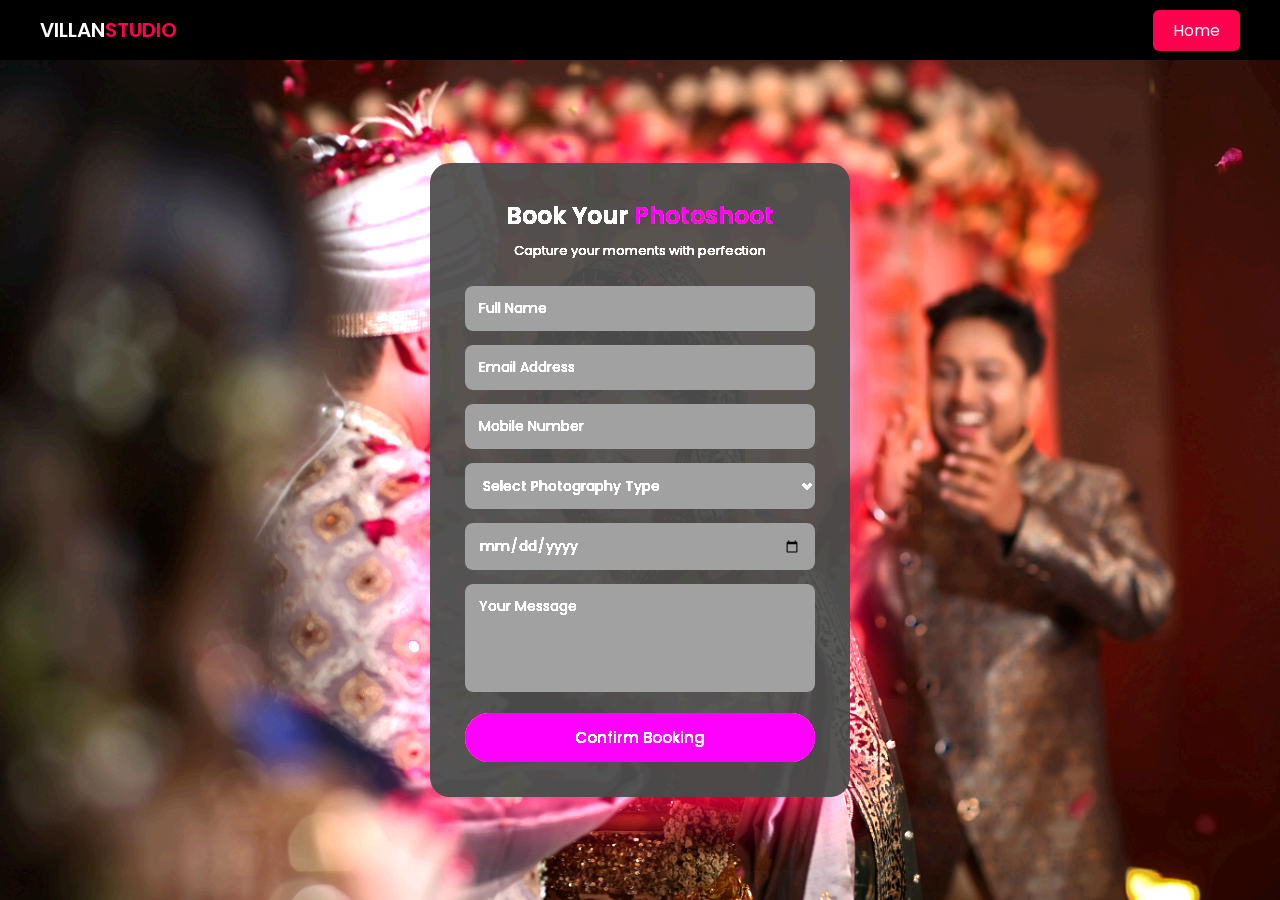
<file: booking.html>
<!DOCTYPE html>
<html lang="en">
<head>
<meta charset="UTF-8">
<title>Villan Studio | Booking</title>
<meta name="viewport" content="width=device-width, initial-scale=1.0">

<link href="https://fonts.googleapis.com/css2?family=Poppins:wght@300;400;600&display=swap" rel="stylesheet">
<link rel="stylesheet" href="css/booking.css">
</head>

<body>

<header class="topbar">
  <div class="logo">VILLAN<span>STUDIO</span></div>

  <!-- HOME ICON -->
  <a href="index.html" class="home-btn">Home</a>
</header>

<section class="booking-section">
  <div class="overlay"></div>

  <div class="booking-card">
    <h2>Book Your <span>Photoshoot</span></h2>
    <p class="subtitle">Capture your moments with perfection</p>

    <form>
      <input type="text" placeholder="Full Name" required>
      <input type="email" placeholder="Email Address" required>
      <input type="tel" placeholder="Mobile Number" required>

      <select required>
        <option value="">Select Photography Type</option>
        <option>Wedding</option>
        <option>Pre-Wedding</option>
        <option>Portrait</option>
        <option>Fashion</option>
        <option>Product</option>
      </select>

      <input type="date" required>
      <textarea rows="4" placeholder="Your Message"></textarea>

      <button type="submit">Confirm Booking</button>
    </form>
  </div>
</section>

</body>
</html>
</file>
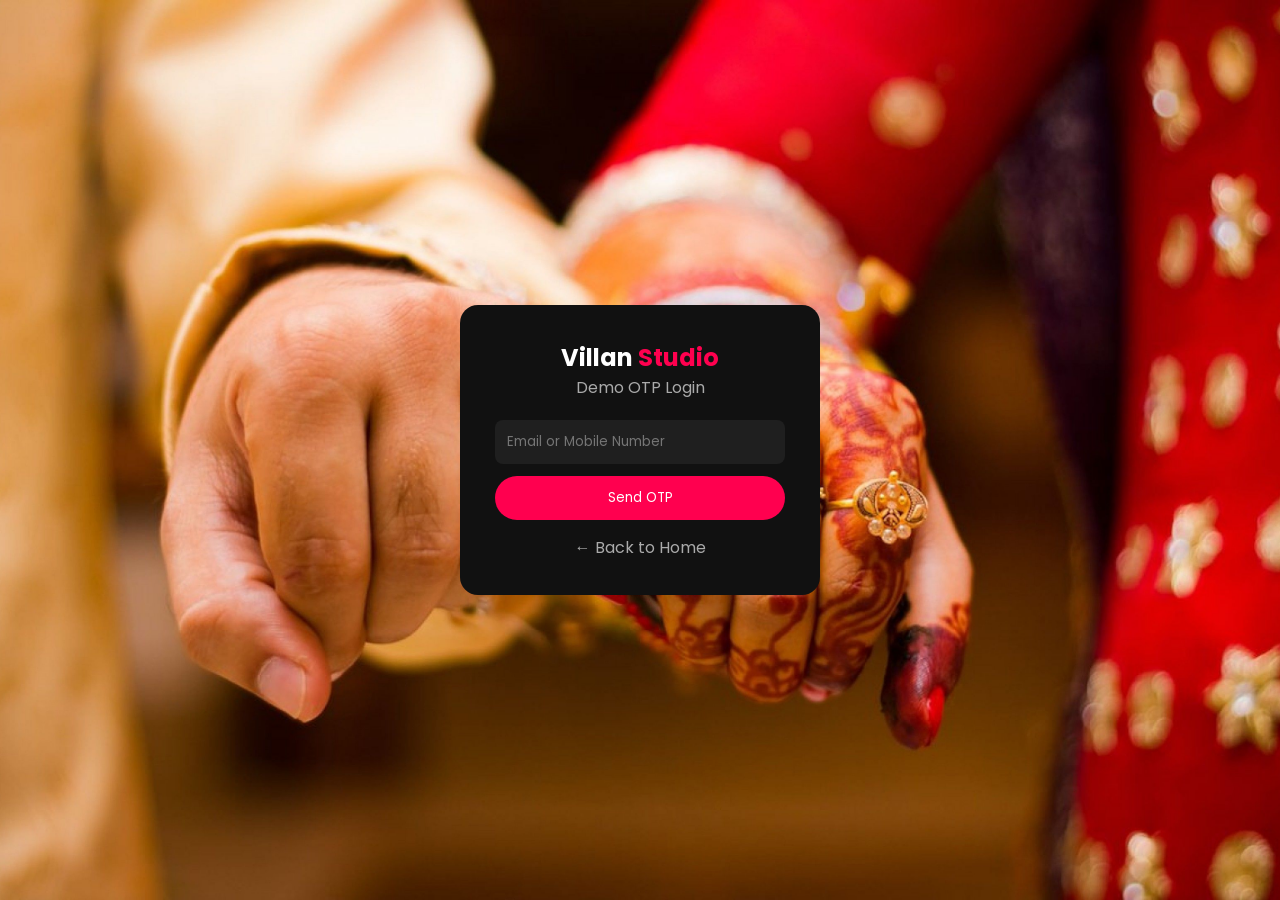
<file: login.html>
<!DOCTYPE html>
<html lang="en">
<head>
<meta charset="UTF-8">
<title>Villan Studio | Login</title>
<meta name="viewport" content="width=device-width, initial-scale=1.0">

<link href="https://fonts.googleapis.com/css2?family=Poppins&display=swap" rel="stylesheet">
<link rel="stylesheet" href="css/login.css">
</head>

<body>

<div class="login-bg">
  <div class="overlay"></div>

  <div class="login-box">
    <h2>Villan <span>Studio</span></h2>
    <p>Demo OTP Login</p>

    <input type="text" id="userInput" placeholder="Email or Mobile Number">

    <button onclick="sendOTP()">Send OTP</button>

    <div id="otpBox" style="display:none;">
      <input type="text" id="otpInput" placeholder="Enter OTP">
      <button onclick="verifyOTP()">Verify & Login</button>
    </div>

    <a href="index.html" class="back">← Back to Home</a>
  </div>
</div>

<!-- SUCCESS -->
<div class="success-modal" id="successModal">
  <div class="success-box">
    <div class="checkmark">✓</div>
    <h3>Login Successful</h3>
    <p>Redirecting...</p>
  </div>
</div>

<script>
let generatedOTP = null;

const mobileRegex = /^[6-9]\d{9}$/;
const emailRegex  = /^[^\s@]+@[^\s@]+\.[^\s@]+$/;

function sendOTP(){
  const user = document.getElementById("userInput").value.trim();

  if(user === ""){
    alert("Enter Email or Mobile");
    return;
  }

  if(!mobileRegex.test(user) && !emailRegex.test(user)){
    alert("Enter valid 10-digit mobile or valid email");
    return;
  }

  generatedOTP = Math.floor(1000 + Math.random()*9000);
  alert("DEMO OTP: " + generatedOTP);

  document.getElementById("otpBox").style.display = "block";
}

function verifyOTP(){
  const otp = document.getElementById("otpInput").value.trim();

  if(otp === generatedOTP?.toString()){
    document.getElementById("successModal").style.display = "flex";
    setTimeout(()=>location.href="booking.html",2000);
  }else{
    alert("Invalid OTP");
  }
}
</script>

</body>
</html>
</file>
<file: css/booking.css>
*{
  margin:0;
  padding:0;
  box-sizing:border-box;
  font-family:'Poppins',sans-serif;
}

body{
  background:#000;
  color:#fff;
}

/* ===== TOP BAR ===== */
.topbar{
  height:60px;
  padding:0 40px;
  display:flex;
  align-items:center;
  justify-content:space-between;
  background:#000;
  position:relative;
  z-index:5;
}

.logo{
  font-size:20px;
  font-weight:600;
}

.logo span{
  color:#ff004f;
}

/* HOME BUTTON (LOGIN STYLE) */
.home-btn{
  background:#ff004f;
  color:#fff;
  padding:8px 20px;
  border-radius:6px;
  text-decoration:none;
}

.home-btn:hover{
  background:#e60045;
  transform:translateY(-2px);
}

/* ===== BACKGROUND ===== */
.booking-section{
  height:calc(100vh - 60px);
  display:flex;
  justify-content:center;
  align-items:center;
  background:url("../image/booking-bg.jpg") center/cover no-repeat;
  position:relative;  
  filter: brightness(5.2);
}
/* DARK OVERLAY */
.overlay{
  position:absolute;
  inset:0;
  background:rgba(0,0,0,0.75);
}

/* ===== BOOKING CARD ===== */
.booking-card{
  width:420px;
  background:rgba(15,15,15,0.95);
  padding:35px;
  border-radius:20px;
  box-shadow:0 0 70px rgba(255,0,79,0.25);
  position:relative;
  z-index:2;
  animation:fadeUp 0.8s ease;
}

@keyframes fadeUp{
  from{opacity:0;transform:translateY(40px)}
  to{opacity:1;transform:translateY(0)}
}

.booking-card h2{
  text-align:center;
  font-weight:600;
  margin-bottom:8px;
}

.booking-card h2 span{
  color:#ff004f;
}

.subtitle{
  text-align:center;
  font-size:13px;
  color:#aaa;
  margin-bottom:25px;
}

/* ===== FORM ===== */
form input,
form select,
form textarea{
  width:100%;
  margin-bottom:14px;
  padding:12px 14px;
  border-radius:8px;
  border:none;
  background:#1f1f1f;
  color:#fff;
  font-size:14px;
}

form input:focus,
form select:focus,
form textarea:focus{
  outline:2px solid #ff004f;
}

form textarea{
  resize:none;
}

/* ===== BUTTON ===== */
form button{
  width:100%;
  padding:13px;
  border:none;
  border-radius:30px;
  background:#ff004f;
  color:#fff;
  font-size:15px;
  font-weight:500;
  cursor:pointer;
  transition:0.3s;
}

form button:hover{
  background:#e60045;
  transform:translateY(-2px);
}

/* ===== MOBILE ===== */
@media(max-width:480px){
  .booking-card{
    width:90%;
  }
}
</file>
<file: css/login.css>
*{
  margin:0;
  padding:0;
  box-sizing:border-box;
  font-family:'Poppins',sans-serif;
}

body{
  height:100vh;
  overflow:hidden;
}

.login-bg{
  height:100vh;
  background:url("../image/login-bg.jpg") center/cover no-repeat;
  display:flex;
  align-items:center;
  justify-content:center;
  position:relative;
}

.overlay{
  pointer-events: none;
}


.login-box{
  position:relative;
  z-index:2;
  width:360px;
  background:#111;
  padding:35px;
  border-radius:18px;
  text-align:center;
}

.login-box h2{
  color:#fff;
}
.login-box span{
  color:#ff004f;
}

.login-box p{
  color:#aaa;
  margin-bottom:20px;
}

.login-box input{
  width:100%;
  padding:12px;
  margin-bottom:12px;
  border:none;
  border-radius:8px;
  background:#1f1f1f;
  color:#fff;
}

.login-box button{
  width:100%;
  padding:12px;
  border:none;
  border-radius:25px;
  background:#ff004f;
  color:#fff;
  cursor:pointer;
}

#otpBox{
  display:none;
  margin-top:15px;
}

.back{
  display:inline-block;
  margin-top:15px;
  color:#aaa;
  text-decoration:none;
}

/* SUCCESS */
.success-modal,
.error-modal{
  position:fixed;
  inset:0;
  display:none;
  align-items:center;
  justify-content:center;
  background:rgba(0,0,0,0.7);
  z-index:999;
}

.success-box,
.error-box{
  background:#111;
  padding:30px;
  border-radius:16px;
  text-align:center;
}

.checkmark{
  background:#ff004f;
  width:60px;
  height:60px;
  border-radius:50%;
  display:flex;
  align-items:center;
  justify-content:center;
  font-size:30px;
  margin:auto;
  color:#fff;
}

.error-icon{
  background:#ff004f;
  width:50px;
  height:50px;
  border-radius:50%;
  margin:auto;
  display:flex;
  align-items:center;
  justify-content:center;
  color:#fff;
}
</file>
